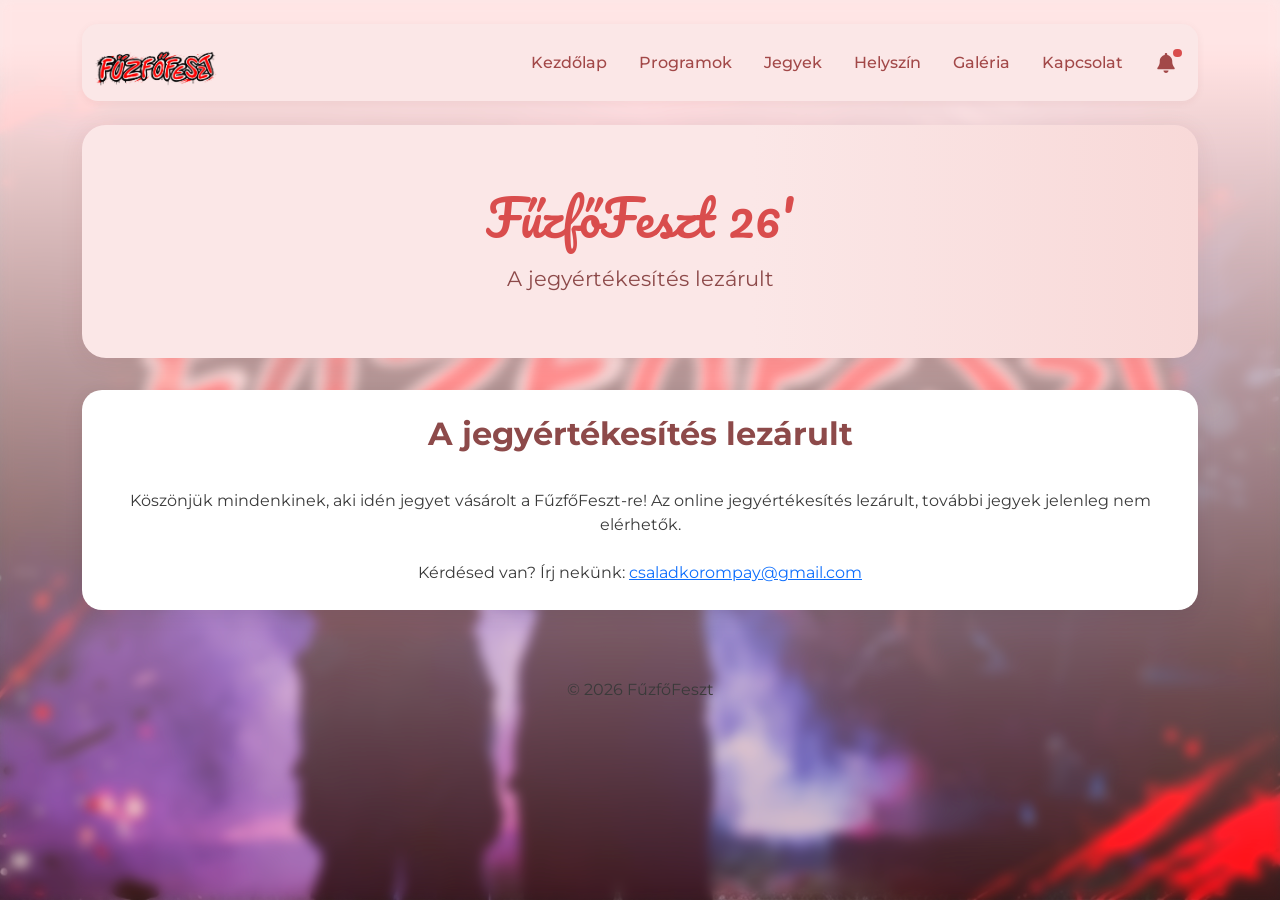
<file: jegyek/index.html>
<!DOCTYPE html>
<html lang="hu">

<head>
    <meta charset="UTF-8">
    <meta name="viewport" content="width=device-width, initial-scale=1.0">

    <title>FűzfőFeszt 26 | Jegyek és étkezés</title>

    <link rel="stylesheet" href="https://cdn.jsdelivr.net/npm/bootstrap@5.3.0/dist/css/bootstrap.min.css">

    <link href="https://fonts.googleapis.com/css2?family=Montserrat:wght@400;700&family=Pacifico&display=swap"
        rel="stylesheet">

    <link rel="stylesheet" href="/styles.css">

    <style>
        .ticket-card,
        .person-card,
        .summary-card {
            background: white;
            border-radius: 20px;
            padding: 25px;
            margin-bottom: 20px;
            box-shadow: 0 5px 20px rgba(0, 0, 0, .08);
        }

        .ticket-card {
            display: flex;
            align-items: center;
            justify-content: space-between;
            gap: 20px;
        }

        .ticket-price {
            color: #a3c9c7;
            font-weight: 700;
        }

        .quantity-control {
            display: flex;
            align-items: center;
            gap: 10px;
        }

        .quantity-control button {
            width: 42px;
            height: 42px;
            border: none;
            border-radius: 50%;
            background: #a3c9c7;
            color: white;
            font-size: 1.4rem;
        }

        .quantity-control input {
            width: 60px;
            text-align: center;
            border: 1px solid #ddd;
            border-radius: 10px;
            padding: 8px;
        }

        .person-card h4 {
            margin-bottom: 20px;
        }

        .food-option {
            border: 1px solid #ddd;
            border-radius: 12px;
            padding: 12px;
            margin-bottom: 10px;
            cursor: pointer;
            transition: .2s;
            display: flex;
            align-items: center;
        }

        .food-option:hover {
            background: #fff3e8;
        }

        .food-option input {
            margin-right: 15px;
        }

        .food-image {
            width: 50px;
            height: 50px;
            object-fit: cover;
            border-radius: 8px;
            margin-right: 15px;
        }

        .food-price {
            margin-left: auto;
            font-weight: 700;
            color: #a3c9c7;
        }

        .summary-card {
            position: sticky;
            top: 20px;
        }

        .summary-line {
            display: flex;
            justify-content: space-between;
            margin-bottom: 10px;
        }

        .summary-total {
            font-size: 1.6rem;
            font-weight: 700;
            border-top: 2px solid #eee;
            padding-top: 15px;
            margin-top: 15px;
        }

        .btn-festival {
            background: #a3c9c7;
            border: none;
            color: white;
            padding: 14px 25px;
            border-radius: 12px;
            font-weight: 700;
            width: 100%;
        }

        .btn-festival:hover {
            background: #c94e00;
            color: white;
        }

        .btn-revolut {
            background: #0075eb;
            color: white;
            border: none;
            padding: 15px;
            border-radius: 12px;
            width: 100%;
            font-weight: 700;
        }

        .btn-copy {
            background: #333;
            color: white;
            border: none;
            padding: 12px;
            border-radius: 10px;
            width: 100%;
        }

        .receipt {
            background: #fff;
            border-radius: 20px;
            padding: 30px;
            box-shadow: 0 5px 25px rgba(0, 0, 0, .1);
        }

        .hidden {
            display: none !important;
        }

        .person-number {
            color: #a3c9c7;
            font-weight: 700;
        }

        @media(max-width: 768px) {

            .ticket-card {
                flex-direction: column;
                align-items: flex-start;
            }

            .hero h1 {
                font-size: 2.2rem;
            }

        }
    </style>
</head>


<body>
    <div class="full-screen-backdrop"></div>

    <div class="container container-main py-4">

        <!-- NAVBAR -->

        <div id="site-navbar"></div>

        <!-- HERO -->

        <section class="hero">

            <h1>FűzfőFeszt 26'</h1>

            <p class="mb-0">
                A jegyértékesítés lezárult
            </p>

        </section>


        <!-- JEGYÉRTÉKESÍTÉS LEZÁRVA -->

        <section id="orderSection" style="display:none;">

            <h2 class="section-title">
                Rendelés
            </h2>


            <!-- NÉV -->

            <div class="ticket-card">

                <div style="width:100%">

                    <label class="form-label fw-bold">
                        A rendelő neve
                    </label>

                    <input id="customerName" type="text" class="form-control" placeholder="Pl. Kovács Péter" required>

                </div>

            </div>


            <div class="row">

                <!-- BAL OLDAL -->

                <div class="col-lg-7">


                    <!-- JEGYEK -->

                    <h3 class="mb-3">
                        Jegyek
                    </h3>


                    <!-- BELÉPŐJEGY -->

                    <div class="ticket-card " data-ticket="Belépőjegy" data-price="3500" style=" margin: 30px auto; 
                                    /* REVOLUT HÁTTÉR GRADIENS */
                                    background: linear-gradient(90deg, #ffffff 0%, #a3c9c7 100%);
                                    border: 1px solid #fdfdfd; 
                                    box-shadow: #a3c9c7 0px 0px 50px 15px;
                                ">

                        <div>

                            <h5>
                                Belépőjegy
                            </h5>

                            <span class="ticket-price">
                                3500 Ft / db
                            </span>

                        </div>


                        <div class="quantity-control">

                            <button type="button" class="minus">
                                −
                            </button>

                            <input type="number" value="0" min="0" class="quantity">

                            <button type="button" class="plus">
                                +
                            </button>

                        </div>

                    </div>

                    <!-- ÉTKEZÉSI JEGY -->

                    <div class="ticket-card" data-ticket="Étkezés" data-price="0" >

                        <div>

                            <h5>
                                Étkezés
                            </h5>

                            <span class="ticket-price">
                                Csak ételt szeretnék
                            </span>

                        </div>


                        <div class="quantity-control">

                            <button type="button" class="minus">
                                −
                            </button>

                            <input type="number" value="0" min="0" class="quantity">

                            <button type="button" class="plus">
                                +
                            </button>

                        </div>

                    </div>

                    <!-- SZEMÉLYEK -->

                    <h3 class="mb-3 mt-5">
                        Étkezés
                    </h3>

                    <p class="text-muted">
                        Minden jegyhez adj meg egy személyt.
                    </p>

                    <div id="peopleContainer"></div>


                </div>


                <!-- JOBB OLDAL -->

                <div class="col-lg-5">

                    <div class="summary-card">

                        <h3>
                            Összesítés
                        </h3>

                        <div id="ticketSummary">
                        </div>

                        <hr>

                        <div class="summary-line">

                            <span>
                                Jegyek
                            </span>

                            <strong id="ticketTotal">
                                0 Ft
                            </strong>

                        </div>


                        <div class="summary-line">

                            <span>
                                Étkezés
                            </span>

                            <strong id="foodTotal">
                                0 Ft
                            </strong>

                        </div>


                        <div class="summary-line summary-total">

                            <span>
                                Összesen
                            </span>

                            <strong id="grandTotal">
                                0 Ft
                            </strong>

                        </div>



                        <section>
                            <div id="createOrder" class="card shadow-lg border-0 mb-3" style=" margin: 30px auto; 
                                    /* REVOLUT HÁTTÉR GRADIENS */
                                    background: linear-gradient(135deg, #00d4ff 0%, #4f46e5 50%, #a033ff 100%); 
                                    color: #fff !important; 
                                    border-radius: 12px;
                                    cursor: pointer;
                                    position: relative; /* Fontos! Pozícionáláshoz szükséges */
                                    overflow: hidden;   /* Fontos! A sarokra helyezett logó levágásához */
                                ">

                                <div class="card-body d-flex align-items-center p-4">

                                    <div>
                                        <h5 class="mb-0" style="font-weight: 700; color:#fff;">Fizetés Revoluttal</h5>
                                        <p class="mb-0" style="font-size:0.95rem; opacity: 0.95;">Gyors, biztonságos
                                            fizetés.</p>
                                    </div>
                                </div>

                                <div
                                    style="position: absolute; bottom: 15px; right: 15px; width: 80px; height: 18px; opacity: 0.8;">
                                    <img src="/revolut-white.svg" alt="">
                                </div>
                            </div>
                        </section>
                        <p style="text-align: center;">-- Jelenleg nincs más fizetési mód --</p>
                    </div>

                </div>

            </div>

        </section>

        <!-- JEGYÉRTÉKESÍTÉS LEZÁRVA -->
        <section id="ticketsClosedSection">
            <div class="ticket-card" style="flex-direction:column; text-align:center;">
                <h2 class="section-title mb-3">A jegyértékesítés lezárult</h2>
                <p class="mb-0">
                    Köszönjük mindenkinek, aki idén jegyet vásárolt a FűzfőFeszt-re! Az online jegyértékesítés
                    lezárult, további jegyek jelenleg nem elérhetők.<br><br>
                    Kérdésed van? Írj nekünk: <a href="mailto:csaladkorompay@gmail.com">csaladkorompay@gmail.com</a>
                </p>
            </div>
        </section>

        <!-- NYUGTA -->

        <section id="receiptSection" class="hidden mt-5">

            <div class="receipt">

                <h2 class="text-center mb-4">
                    ✓ Rendelés létrehozva
                </h2>


                <div class="text-center mb-4">

                    <div class="text-muted">
                        Rendelési azonosító
                    </div>

                    <h1 id="receiptOrderCode" class="text-warning">
                    </h1>

                </div>


                <div id="receiptContent"></div>


                <hr>


                <div class="text-center">

                    <p class="text-muted">
                        Fizetendő
                    </p>

                    <h2 id="receiptTotal">
                    </h2>

                </div>


                <div class="mt-4">

                    <label class="fw-bold">
                        Revolut közlemény
                    </label>

                    <input id="revolutNote" class="form-control mb-3" readonly>


                    <button id="copyNote" class="btn-copy mb-3">

                        Közlemény másolása

                    </button>


                    <a class="btn-revolut d-block text-center text-decoration-none card shadow-lg border-0 mb-3" style=" margin: 30px auto; 
                                    /* REVOLUT HÁTTÉR GRADIENS */
                                    background: linear-gradient(135deg, #00d4ff 0%, #4f46e5 50%, #a033ff 100%); 
                                    color: #fff !important; 
                                    border-radius: 12px;
                                    cursor: pointer;
                        
                                " id="revolutButton" target="_blank">

                        Fizetés Revoluttal

                    </a>

                </div>


                <div class="alert alert-warning mt-4">

                    <strong>Fontos!</strong>

                    <br>

                    A Revolutban ellenőrizd, hogy a
                    <strong>közlemény és az összeg</strong>
                    megfelelően szerepel-e.

                    <br><br>

                    A rendelési azonosítód:

                    <strong id="receiptOrderCode2">
                    </strong>

                    <br>

                    Ezt őrizd meg a fizetés után.

                </div>


                <button id="newOrder" class="btn btn-outline-secondary w-100 mt-3">

                    Új rendelés

                </button>

            </div>

        </section>


        <footer class="text-center py-5">

            <p>
                © 2026 FűzfőFeszt
            </p>

        </footer>

    </div>


    <script>

        /* =========================================================
           SUPABASE
           ========================================================= */


        /*
            EZT A KÉT ÉRTÉKET CSERÉLD KI A SAJÁT SUPABASE PROJEKTEDRE.
        
            Supabase Dashboard:
            Settings → API
        
            A PUBLISHABLE / ANON kulcs kell.
        
            SOHA NE a service_role / secret kulcsot!
        */


        const SUPABASE_URL =
            "https://jklzqnneslqriamzmjjm.supabase.co";

        const SUPABASE_KEY =
            "sb_publishable_y8iSZMSv5W8UIDcisanebg_-6EJbVy3";


        const supabaseClient =
            supabase.createClient(
                SUPABASE_URL,
                SUPABASE_KEY
            );


        /* =========================================================
           ÁRAK
           ========================================================= */


        const FOOD = {

            breakfast: {

                

            },

            lunch: {

                "Burattás Bruschetta": { price: 2500, image: "../gallery/Buratta_Bruschetta.png" },

                "Pármai sonkás Bruschetta": { price: 2500, image: "../gallery/ParmaiSonkas_Bruschetta.png" },

                "Pulled Pork szendvics": { price: 2500, image: "../gallery/pulled_pork.jpeg" },

                "Nem kér": { price: 0, image: null }

            }

        };


        /* =========================================================
           SEGÉDFÜGGVÉNYEK
           ========================================================= */


        function money(value) {

            return value.toLocaleString("hu-HU") + " Ft";

        }


        /* =========================================================
           JEGYEK
           ========================================================= */


        const ticketCards =
            document.querySelectorAll(".ticket-card[data-ticket]");


        ticketCards.forEach(card => {

            const plus =
                card.querySelector(".plus");

            const minus =
                card.querySelector(".minus");

            const input =
                card.querySelector(".quantity");


            plus.addEventListener("click", () => {

                input.value =
                    Number(input.value) + 1;

                updatePeople();

            });


            minus.addEventListener("click", () => {

                input.value =
                    Math.max(0, Number(input.value) - 1);

                updatePeople();

            });


            input.addEventListener("input", () => {

                if (Number(input.value) < 0) {

                    input.value = 0;

                }

                updatePeople();

            });

        });


        /* =========================================================
           JEGY DARABSZÁM
           ========================================================= */


        function getTicketCount() {

            let count = 0;

            ticketCards.forEach(card => {

                count += Number(
                    card.querySelector(".quantity").value
                );

            });

            return count;

        }


        /* =========================================================
           EMBEREK LÉTREHOZÁSA
           ========================================================= */


        function updatePeople() {

            const count =
                getTicketCount();

            const container =
                document.getElementById("peopleContainer");


            const oldValues = [];

            container
                .querySelectorAll(".person-card")
                .forEach(card => {

                    oldValues.push({

                        name:
                            card.querySelector(".person-name")?.value || "",

                        breakfast:
                            card.querySelector(
                                'input[name^="breakfast-"]:checked'
                            )?.value || "Nincs",

                        lunch:
                            card.querySelector(
                                'input[name^="lunch-"]:checked'
                            )?.value || "Nincs"

                    });

                });


            container.innerHTML = "";


            for (let i = 0; i < count; i++) {

                const old =
                    oldValues[i] || {};


                const breakfast =
                    old.breakfast || "Nincs";

                const lunch =
                    old.lunch || "Nincs";


                const card =
                    document.createElement("div");

                card.className =
                    "person-card";


                card.innerHTML = `

            <div class="person-number mb-2">
                ${i + 1}. személy
            </div>

            <input
                type="text"
                class="form-control person-name mb-4"
                placeholder="Személy neve"
                value="${escapeHtml(old.name || "")}">


            <!-- <h5>Reggeli</h5> -->

            ${createFoodOptions(
                    "breakfast",
                    i,
                    FOOD.breakfast,
                    breakfast
                )}


            <!--h5 class="mt-4">
                Ebéd
            </h5-->

            ${createFoodOptions(
                    "lunch",
                    i,
                    FOOD.lunch,
                    lunch
                )}

        `;


                container.appendChild(card);

            }


            container
                .querySelectorAll("input")
                .forEach(input => {

                    input.addEventListener(
                        "change",
                        updateSummary
                    );

                });


            updateSummary();

        }


        /* =========================================================
           FOOD OPTIONS
           ========================================================= */


        function createFoodOptions(
            type,
            index,
            foods,
            selected
        ) {

            let html = "";


            Object.entries(foods)
                .forEach(([name, data]) => {

                    const price = typeof data === 'object' && data !== null ? data.price : data;
                    const image = typeof data === 'object' && data !== null ? data.image : null;

                    const checked =
                        name === selected
                            ? "checked"
                            : "";


                    html += `

                <label class="food-option">

                    <input
                        type="radio"
                        name="${type}-${index}"
                        value="${escapeHtml(name)}"
                        ${checked}>

                    ${image ? `<img src="${image}" alt="${escapeHtml(name)}" class="food-image">` : ""}
                    
                    <span class="food-name">${escapeHtml(name)}</span>

                    <span class="food-price">

                        ${money(price)}

                    </span>

                </label>

            `;

                });


            return html;

        }


        /* =========================================================
           HTML ESCAPE
           ========================================================= */


        function escapeHtml(text) {

            return String(text)
                .replaceAll("&", "&amp;")
                .replaceAll("<", "&lt;")
                .replaceAll(">", "&gt;")
                .replaceAll('"', "&quot;")
                .replaceAll("'", "&#039;");

        }


        /* =========================================================
           JEGY ÖSSZEG
           ========================================================= */


        function getTickets() {

            const tickets = [];

            ticketCards.forEach(card => {

                const quantity =
                    Number(
                        card.querySelector(".quantity").value
                    );


                if (quantity > 0) {

                    tickets.push({

                        name:
                            card.dataset.ticket,

                        price:
                            Number(card.dataset.price),

                        quantity

                    });

                }

            });


            return tickets;

        }


        /* =========================================================
           SZEMÉLYEK
           ========================================================= */


        function getPeople() {

            const people = [];


            document
                .querySelectorAll(".person-card")
                .forEach((card, index) => {

                    const name =
                        card
                            .querySelector(".person-name")
                            .value
                            .trim();


                    const breakfast =
                        card.querySelector(
                            `input[name="breakfast-${index}"]:checked`
                        )?.value || "Semmi";


                    const lunch =
                        card.querySelector(
                            `input[name="lunch-${index}"]:checked`
                        )?.value || "Semmi";


                    const breakfastItem = FOOD.breakfast[breakfast];
                    const breakfastPrice = 
                        (typeof breakfastItem === 'object' && breakfastItem !== null ? breakfastItem.price : breakfastItem) || 0;


                    const lunchItem = FOOD.lunch[lunch];
                    const lunchPrice = 
                        (typeof lunchItem === 'object' && lunchItem !== null ? lunchItem.price : lunchItem) || 0;


                    people.push({

                        name,

                        breakfast,
                        breakfastPrice,

                        lunch,
                        lunchPrice

                    });

                });


            return people;

        }


        /* =========================================================
           ÖSSZEGZÉS
           ========================================================= */


        function calculateTotals() {

            const tickets =
                getTickets();

            const people =
                getPeople();


            let ticketTotal = 0;

            tickets.forEach(ticket => {

                ticketTotal +=
                    ticket.price *
                    ticket.quantity;

            });


            let foodTotal = 0;

            people.forEach(person => {

                foodTotal +=
                    person.breakfastPrice;

                foodTotal +=
                    person.lunchPrice;

            });


            return {

                tickets,

                people,

                ticketTotal,

                foodTotal,

                total:
                    ticketTotal + foodTotal

            };

        }


        /* =========================================================
           ÖSSZESÍTŐ
           ========================================================= */


        function updateSummary() {

            const totals =
                calculateTotals();


            document.getElementById(
                "ticketTotal"
            ).textContent =
                money(totals.ticketTotal);


            document.getElementById(
                "foodTotal"
            ).textContent =
                money(totals.foodTotal);


            document.getElementById(
                "grandTotal"
            ).textContent =
                money(totals.total);


            const summary =
                document.getElementById(
                    "ticketSummary"
                );


            summary.innerHTML = "";


            totals.tickets.forEach(ticket => {

                summary.innerHTML += `

            <div class="summary-line">

                <span>
                    ${escapeHtml(ticket.name)}
                    × ${ticket.quantity}
                </span>

                <strong>
                    ${money(
                    ticket.price *
                    ticket.quantity
                )}
                </strong>

            </div>

        `;

            });

        }


        /* =========================================================
           RENDELÉS AZONOSÍTÓ
           ========================================================= */


        function generateOrderCode() {

            const random =
                Math.floor(
                    1000 + Math.random() * 9000
                );

            return "FF26-" + random;

        }


        /* =========================================================
           RENDELÉS LÉTREHOZÁSA
           ========================================================= */


        document
            .getElementById("createOrder")
            .addEventListener(
                "click",
                createOrder
            );


        async function createOrder() {

            const customerName =
                document
                    .getElementById("customerName")
                    .value
                    .trim();


            if (!customerName) {

                alert(
                    "Kérlek add meg a neved!"
                );

                return;

            }


            const totals =
                calculateTotals();


            if (totals.tickets.length === 0) {

                alert(
                    "Legalább egy jegyet válassz!"
                );

                return;

            }


            for (const person of totals.people) {

                if (!person.name) {

                    alert(
                        "Minden személyhez adj meg nevet!"
                    );

                    return;

                }

            }


            const button =
                document.getElementById(
                    "createOrder"
                );


            button.disabled = true;

            button.textContent =
                "Rendelés mentése...";


            try {

                /*
                 * AZONOSÍTÓ
                 */

                const orderCode =
                    generateOrderCode();


                /*
                 * REVOLUT KÖZLEMÉNY
                 */

                const revolutNote =
                    `${orderCode} - ${customerName}`;


                /*
                 * ADATBÁZISBA MENTÉS
                 */

                const { error } =
                    await supabaseClient
                        .from("orders")
                        .insert({

                            order_code:
                                orderCode,

                            customer_name:
                                customerName,

                            tickets:
                                totals.tickets,

                            people:
                                totals.people,

                            total_ticket_price:
                                totals.ticketTotal,

                            total_food_price:
                                totals.foodTotal,

                            total_price:
                                totals.total,

                            payment_status:
                                "pending",

                            revolut_note:
                                revolutNote

                        });


                if (error) {

                    console.error(error);

                    throw error;

                }


                /*
                 * REVOLUT LINK
                 *
                 * AZ ÖSSZEG FILLÉRBEN MEGY
                 */

                const revolutAmount =
                    totals.total * 100;


                const revolutUrl =
                    "https://revolut.me/zsfiaql4v" +
                    "?amount=" +
                    revolutAmount +
                    "&note=" +
                    encodeURIComponent(
                        revolutNote
                    );


                /*
                 * NYUGTA
                 */

                renderReceipt(
                    orderCode,
                    customerName,
                    totals,
                    revolutNote,
                    revolutUrl
                );


            } catch (error) {

                alert(
                    "Hiba történt a rendelés mentésekor.\n\n" +
                    error.message
                );


                button.disabled = false;

                button.textContent =
                    "Rendelés létrehozása";

            }

        }


        /* =========================================================
           NYUGTA MEGJELENÍTÉSE
           ========================================================= */


        function renderReceipt(
            orderCode,
            customerName,
            totals,
            revolutNote,
            revolutUrl
        ) {

            document
                .getElementById(
                    "orderSection"
                )
                .classList
                .add("hidden");


            document
                .getElementById(
                    "receiptSection"
                )
                .classList
                .remove("hidden");


            document
                .getElementById(
                    "receiptOrderCode"
                )
                .textContent =
                orderCode;


            document
                .getElementById(
                    "receiptOrderCode2"
                )
                .textContent =
                orderCode;


            document
                .getElementById(
                    "receiptTotal"
                )
                .textContent =
                money(totals.total);


            document
                .getElementById(
                    "revolutNote"
                )
                .value =
                revolutNote;


            document
                .getElementById(
                    "revolutButton"
                )
                .href =
                revolutUrl;


            let html = `

        <h4>
            ${escapeHtml(customerName)}
        </h4>

    `;


            html += `

        <h5 class="mt-4">
            Jegyek
        </h5>

    `;


            totals.tickets
                .forEach(ticket => {

                    html += `

                <div class="summary-line">

                    <span>
                        ${escapeHtml(ticket.name)}
                        × ${ticket.quantity}
                    </span>

                    <strong>
                        ${money(
                        ticket.price *
                        ticket.quantity
                    )}
                    </strong>

                </div>

            `;

                });


            html += `

        <h5 class="mt-4">
            Étkezés
        </h5>

    `;


            totals.people
                .forEach((person, index) => {

                    html += `

                <div class="mb-3">

                    <strong>
                        ${index + 1}. személy:
                        ${escapeHtml(person.name)}
                    </strong>

                    <div>
                        Reggeli:
                        ${escapeHtml(person.breakfast)}
                        ${person.breakfastPrice > 0
                            ? " – " + money(person.breakfastPrice)
                            : ""}
                    </div>

                    <div>
                        Ebéd:
                        ${escapeHtml(person.lunch)}
                        ${person.lunchPrice > 0
                            ? " – " + money(person.lunchPrice)
                            : ""}
                    </div>

                </div>

            `;

                });


            document
                .getElementById(
                    "receiptContent"
                )
                .innerHTML =
                html;

        }


        /* =========================================================
           KÖZLEMÉNY MÁSOLÁSA
           ========================================================= */


        document
            .getElementById("copyNote")
            .addEventListener(
                "click",
                async () => {

                    const note =
                        document
                            .getElementById(
                                "revolutNote"
                            )
                            .value;


                    try {

                        await navigator.clipboard
                            .writeText(note);


                        const button =
                            document.getElementById(
                                "copyNote"
                            );


                        const original =
                            button.textContent;


                        button.textContent =
                            "✓ Kimásolva!";


                        setTimeout(() => {

                            button.textContent =
                                original;

                        }, 2000);


                    } catch {

                        alert(
                            "A közleményt nem sikerült automatikusan másolni."
                        );

                    }

                }
            );


        /* =========================================================
           ÚJ RENDELÉS
           ========================================================= */


        document
            .getElementById("newOrder")
            .addEventListener(
                "click",
                () => {

                    location.reload();

                }
            );


        /* =========================================================
           KEZDŐ ÁLLAPOT
           ========================================================= */


        updatePeople();

        updateSummary();

    </script>

    <script src="https://cdn.jsdelivr.net/npm/bootstrap@5.3.0/dist/js/bootstrap.bundle.min.js"></script>
    <script src="/posts.js"></script>
    <script src="/navbar.js"></script>

</body>

</html>
</file>
<file: styles.css>
body {
    background: linear-gradient(120deg, #fff7f7 0%, #f4d9d9 100%);
    background-image: linear-gradient( #fbe7e7 5%, #96535352 100%), url('gallery/2026/HERO.jpg') ;
    background-size: cover;
    background-position: center;
    background-repeat: no-repeat;
    background-attachment: fixed;
    font-family: 'Montserrat', 'Segoe UI', Arial, sans-serif;
    color: #3a3a3a;
}

.full-screen-backdrop {
    backdrop-filter: blur(6px) saturate(1.5) ;
    position: fixed;
    top: 0;
    left: 0;
    width: 100vw;
    height: 100vh;
    z-index: -1;
}

img {
    max-width: 100%;
    height: auto;
}

.navbar {
    background: #fbe7e7;
    border-radius: 16px;
    box-shadow: 0 2px 8px rgba(110, 35, 35, 0.06);
}

.navbar-brand {
    font-family: 'Pacifico', cursive;
    font-weight: 700;
    color: #b63a3a;
    font-size: 2rem;
    letter-spacing: 2px;
}

.nav-link {
    color: #a24848 !important;
    font-weight: 500;
    margin-right: 1rem;
    transition: color 0.2s;
}

.nav-link:hover {
    color: #d54d4d !important;
}

.navbar-toggler {
    border-color: rgba(162, 72, 72, 0.35);
}

.navbar-toggler:focus {
    box-shadow: 0 0 0 0.2rem rgba(213, 77, 77, 0.28);
}

@media (max-width: 991.98px) {
    .navbar-collapse {
        padding-top: 0.75rem;
    }

    .navbar-nav .nav-link {
        margin-right: 0;
        padding: 0.5rem 0.25rem;
    }
}

.hero {
    background: linear-gradient(90deg, #fbe7e7 60%, #f8d9d8 100%);
    border-radius: 24px;
    padding: 4rem 4rem;
    margin-bottom: 2rem;
    text-align: center;
    box-shadow: 0 4px 24px rgba(120, 42, 42, 0.08);
}

.hero h1 {
    font-family: 'Pacifico', cursive;
    font-size: 3rem;
    color: #d94d4d;
    margin-bottom: 1rem;
}

.hero p {
    font-size: 1.3rem;
    color: #8d4a4a;
    margin-bottom: 2rem;
}

.hero .btn {
    font-size: 1.1rem;
    background: #d94d4d;
    color: #fff;
    border-radius: 24px;
    padding: 0.7rem 2rem;
    font-weight: 600;
    box-shadow: 0 2px 8px rgba(217, 77, 77, 0.18);
}

.btn-prime {
    font-size: 1.1rem;
    background: #d94d4d;
    color: #fff;
    border-radius: 24px;
    padding: 0.7rem 2rem;
    font-weight: 600;
    box-shadow: 0 2px 8px rgba(217, 77, 77, 0.18);
}

.btn-box {
    background: #d94d4d;
    color: #fff;
    border-radius: 24px;
    box-shadow: 0 2px 8px rgba(217, 77, 77, 0.18);
}

.number-input {
    background: #d94d4d;
    color: #fff;
    border: none;
    border-radius: 24px;
    padding: 0.4rem 0.4rem;
    font-weight: 600;
    width: 6.5rem;
    text-align: center;
}

/* Chrome, Safari, Edge, Opera */
input::-webkit-outer-spin-button,
input::-webkit-inner-spin-button {
    -webkit-appearance: none;
    margin: 0;
}

/* Firefox */
input[type=number] {
    -moz-appearance: textfield;
}

.main {
    background: #fff8f8;
    border-radius: 18px;
    padding: 2rem;
    box-shadow: 0 2px 12px rgba(122, 53, 53, 0.07);
    margin-bottom: 2rem;
}

.section-title {
    color: #8d4a4a;
    font-weight: 700;
    margin-bottom: 1rem;
    font-size: 2rem;
}

.card {
    border: none;
    border-radius: 16px;
    box-shadow: 0 2px 12px rgba(122, 53, 53, 0.07);
    margin-bottom: 1.5rem;
}

.highlight {
    background: #fbe7e7;
    border-radius: 12px;
    padding: 1rem;
    margin-bottom: 1.5rem;
    color: #8d4a4a;
}

.card-img-top {
    border-radius: 16px 16px 0 0;
    height: 180px;
    object-fit: cover;
}

.card-title {
    color: #d94d4d;
    font-weight: 600;
}

.info-box {
    background: #fbe7e7;
    border-radius: 12px;
    padding: 1.2rem;
    margin-bottom: 1.2rem;
    color: #8d4a4a;
}

.footer {
    text-align: center;
    color: #a24848;
    padding: 1rem 0;
    font-size: 0.95rem;
    background: #fbe7e7;
    border-radius: 12px;
    margin-bottom: 1rem;
}

.social-icons a {
    color: #d94d4d;
    font-size: 1.7rem;
    margin: 0 0.5rem;
    transition: color 0.2s;
}

.social-icons a:hover {
    color: #8d4a4a;
}

#imageModal img {
    width: 100%;
    height: auto;
}

/* --- Értesítések (navbar harang + lebegő panel) --- */
.notif-wrap {
    position: relative;
    display: flex;
    align-items: center;
}

.notif-btn {
    position: relative;
    background: none;
    border: none;
    color: #a24848;
    font-size: 1.2rem;
    line-height: 1;
    padding: 0.35rem 0.6rem;
    border-radius: 50%;
    cursor: pointer;
    transition: color 0.2s, background 0.2s;
}

.notif-btn:hover,
.notif-wrap.open .notif-btn {
    color: #8d4a4a;
    background: #f8d5d5;
}

.notif-btn svg {
    display: block;
    width: 1.25rem;
    height: 1.25rem;
    fill: currentColor;
}

.notif-badge {
    position: absolute;
    top: 0.1rem;
    right: 0.25rem;
    width: 0.55rem;
    height: 0.55rem;
    background: #d94d4d;
    border-radius: 50%;
    box-shadow: 0 0 0 2px #fbe7e7;
}

.notif-panel {
    position: absolute;
    top: calc(100% + 10px);
    right: 0;
    z-index: 1050;
    width: min(430px, calc(100vw - 2rem));
    max-height: 70vh;
    overflow-y: auto;
    padding: 1.2rem 1.3rem;
    text-align: left;
    background: #fff;
    border-radius: 16px;
    box-shadow: 0 8px 32px rgba(90, 38, 38, 0.18);
    color: #8d4a4a;
    font-size: 0.92rem;
    opacity: 0;
    visibility: hidden;
    transform: translateY(-8px);
    transition: opacity 0.2s, transform 0.2s, visibility 0.2s;
}

/* láthatatlan híd, hogy a gomb és a panel közti résen ne záródjon be */
.notif-panel::before {
    content: "";
    position: absolute;
    top: -12px;
    left: 0;
    right: 0;
    height: 12px;
}

.notif-wrap:hover .notif-panel,
.notif-wrap:focus-within .notif-panel,
.notif-wrap.open .notif-panel {
    opacity: 1;
    visibility: visible;
    transform: translateY(0);
}

.notif-panel h4 {
    font-family: 'Pacifico', cursive;
    font-size: 1.3rem;
    color: #d94d4d;
    margin-bottom: 0.8rem;
}

.notif-post {
    padding: 0.9rem 0;
    border-top: 1px solid #fbe7e7;
}

.notif-post > h5 {
    font-size: 0.75rem;
    letter-spacing: 1px;
    font-weight: 700;
    color: #d94d4d;
    text-transform: uppercase;
    margin-bottom: 0.6rem;
}

.notif-post h6 {
    font-size: 0.9rem;
    font-weight: 700;
    color: #8d4a4a;
    margin: 0.8rem 0 0.25rem;
}

.notif-post p {
    margin-bottom: 0.5rem;
}

.notif-post ul {
    padding-left: 1.1rem;
    margin-bottom: 0.5rem;
}

.notif-post li {
    margin-bottom: 0.3rem;
}

.notif-lineup {
    list-style: none;
    padding-left: 0;
    margin-bottom: 0.5rem;
}

.notif-lineup li {
    display: flex;
    gap: 0.6rem;
    padding: 0.3rem 0.6rem;
    background: #fbe7e7;
    border-radius: 8px;
    margin-bottom: 0.3rem;
}

.notif-lineup strong {
    color: #8d4a4a;
    min-width: 5.6rem;
}

.notif-warn {
    background: #f9dfe4;
    border-radius: 10px;
    padding: 0.7rem 0.9rem;
    font-weight: 600;
    color: #8d4a4a;
}

@media (max-width: 575.98px) {
    .notif-panel {
        position: fixed;
        top: 5.5rem;
        left: 1rem;
        right: 1rem;
        width: auto;
        max-height: 75vh;
    }
}

.food_section {
    margin-top: 0;
    padding: 25px;
    background: #fff2f2;
    border-radius: 15px;
}

.food_section h3 {
    font-size: 1.6rem;
    font-weight: 700;
    color: #8d4a4a;
}

.food_placeholder {
    min-height: 250px;

    display: flex;
    flex-direction: column;
    align-items: center;
    justify-content: center;

    padding: 30px;

    text-align: center;

    background: #fff2f2;
    border-radius: 15px;

    color: rgba(0, 0, 0, 0.55);
}

.food_placeholder i {
    font-size: 2rem;
    margin-bottom: 15px;
    color: #d94d4d;
}

.food_placeholder h4 {
    font-weight: 700;
    color: #222;
}

.food_placeholder p {
    max-width: 400px;
    margin-bottom: 0;
}

.person_food_card {
    background: white;
    border-radius: 12px;
    padding: 20px;
    margin-bottom: 15px;
}

.person_header {
    margin-bottom: 15px;
}

.person_header h4 {
    margin: 0;
    font-size: 1.1rem;
    font-weight: 700;
    color: #8d4a4a;
}

.food_group {
    margin-top: 15px;
}

.food_group h5 {
    font-size: 0.9rem;
    font-weight: 700;
    margin-bottom: 8px;
    color: #8d4a4a;
}

.food_option {
    display: flex;
    align-items: center;
    gap: 10px;

    padding: 10px 12px;
    margin-bottom: 6px;

    background: #fff2f2;
    border-radius: 8px;

    cursor: pointer;
}

.food_option span {
    flex: 1;
}

.food_option strong {
    font-size: 0.85rem;
    opacity: 0.6;
    color: #8d4a4a;
}

@media (max-width: 768px) {
    .hero h1 {
        font-size: 2rem;
    }

    .main {
        padding: 1rem;
    }

    .navbar-brand {
        font-size: 1.2rem;
    }

    .card-img-top {
        height: 150px;
    }
}
</file>
